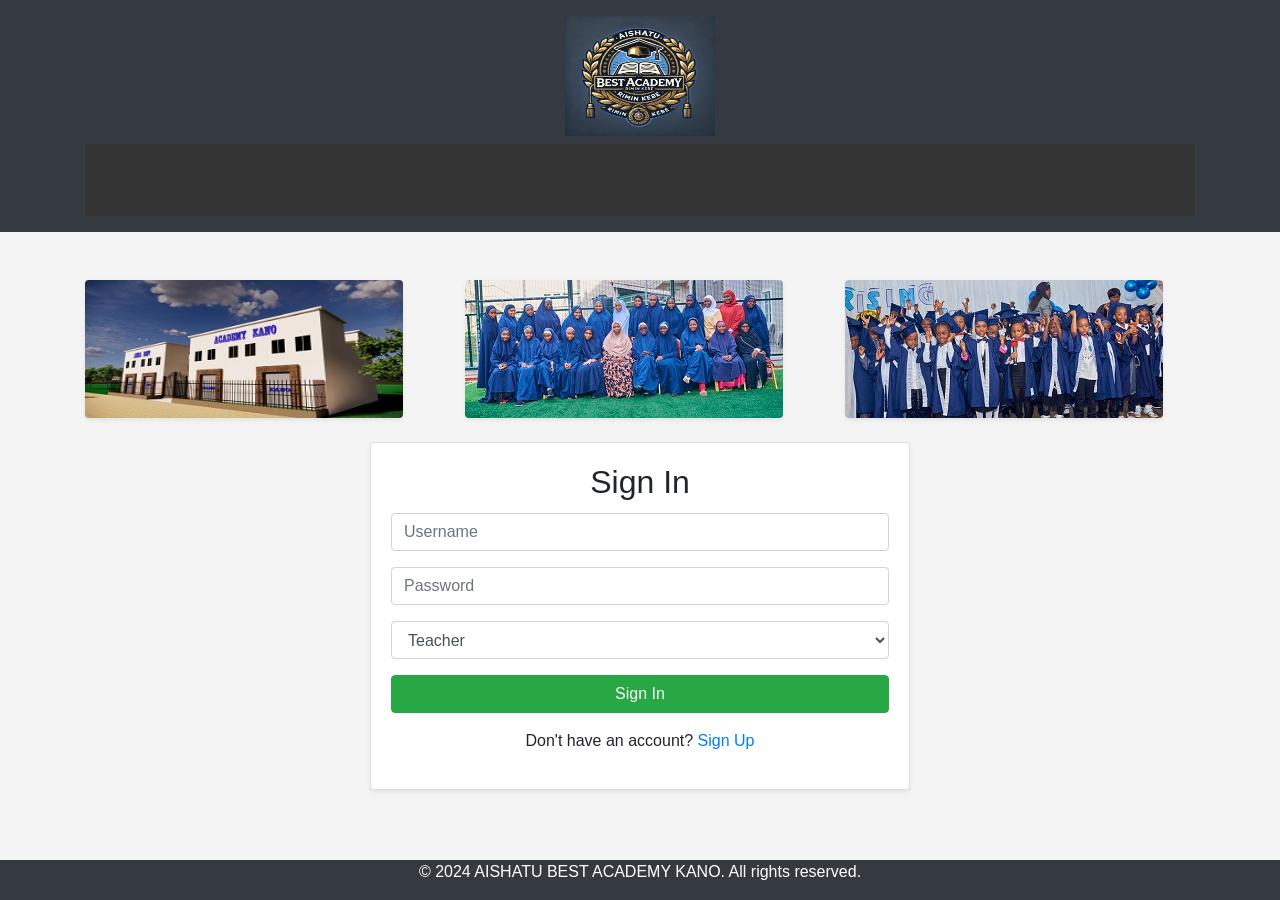
<file: index.html>
<!DOCTYPE html>
<html lang="en">
<head>
    <meta charset="UTF-8">
    <meta name="viewport" content="width=device-width, initial-scale=1.0">
    <title>AISHATU BEST ACADEMY KANO - Sign In</title>
    <!-- Bootstrap CSS -->
    <link href="https://stackpath.bootstrapcdn.com/bootstrap/4.5.2/css/bootstrap.min.css" rel="stylesheet">
    <link rel="stylesheet" href="styles.css">
</head>
<body>
    <header class="bg-dark text-white text-center py-3">
        <div class="container">
            <img src="logo.png" alt="AISHATU BEST ACADEMY KANO Logo" class="logo-img mb-2">
            <div class="animated-text">
                <p>AISHATU BEST ACADEMY KANO</p>
            </div>
        </div>
    </header>

    <main class="container mt-5">
        <div class="row">
            <div class="col-md-4">
                <img src="school.jpg" alt="School Image" class="img-fluid school-img rounded shadow-sm">
            </div>
            <div class="col-md-4">
                <img src="teachers.jpg" alt="Teachers Image" class="img-fluid teachers-img rounded shadow-sm">
            </div>
            <div class="col-md-4">
                <img src="students.jpg" alt="Students Image" class="img-fluid students-img rounded shadow-sm">
            </div>
        </div>

        <div class="row justify-content-center mt-4">
            <div class="col-md-6">
                <div class="card shadow-sm">
                    <div class="card-body">
                        <h2 class="card-title text-center">Sign In</h2>
                        <form action="login.php" method="post">
                            <div class="form-group">
                                <input type="text" name="username" class="form-control" placeholder="Username" required>
                            </div>
                            <div class="form-group">
                                <input type="password" name="password" class="form-control" placeholder="Password" required>
                            </div>
                            <div class="form-group">
                                <select name="role" class="form-control" required>
                                    <option value="teacher">Teacher</option>
                                    <option value="student">Student</option>
                                    <option value="management">Management</option>
                                </select>
                            </div>
                            <button type="submit" class="btn btn-success btn-block">Sign In</button>
                        </form>
                        <p class="text-center mt-3">Don't have an account? <a href="signup.html">Sign Up</a></p>
                    </div>
                </div>
            </div>
        </div>
    </main>

    
    <footer class="bg-dark text-white text-center py-0 mt-1">
        <p>&copy; 2024 AISHATU BEST ACADEMY KANO. All rights reserved.</p>
    </footer>
    <!-- Bootstrap JS and dependencies -->
    <script src="https://code.jquery.com/jquery-3.5.1.slim.min.js"></script>
    <script src="https://cdn.jsdelivr.net/npm/@popperjs/core@2.9.2/dist/umd/popper.min.js"></script>
    <script src="https://stackpath.bootstrapcdn.com/bootstrap/4.5.2/js/bootstrap.min.js"></script>
</body>
</html>
</file>
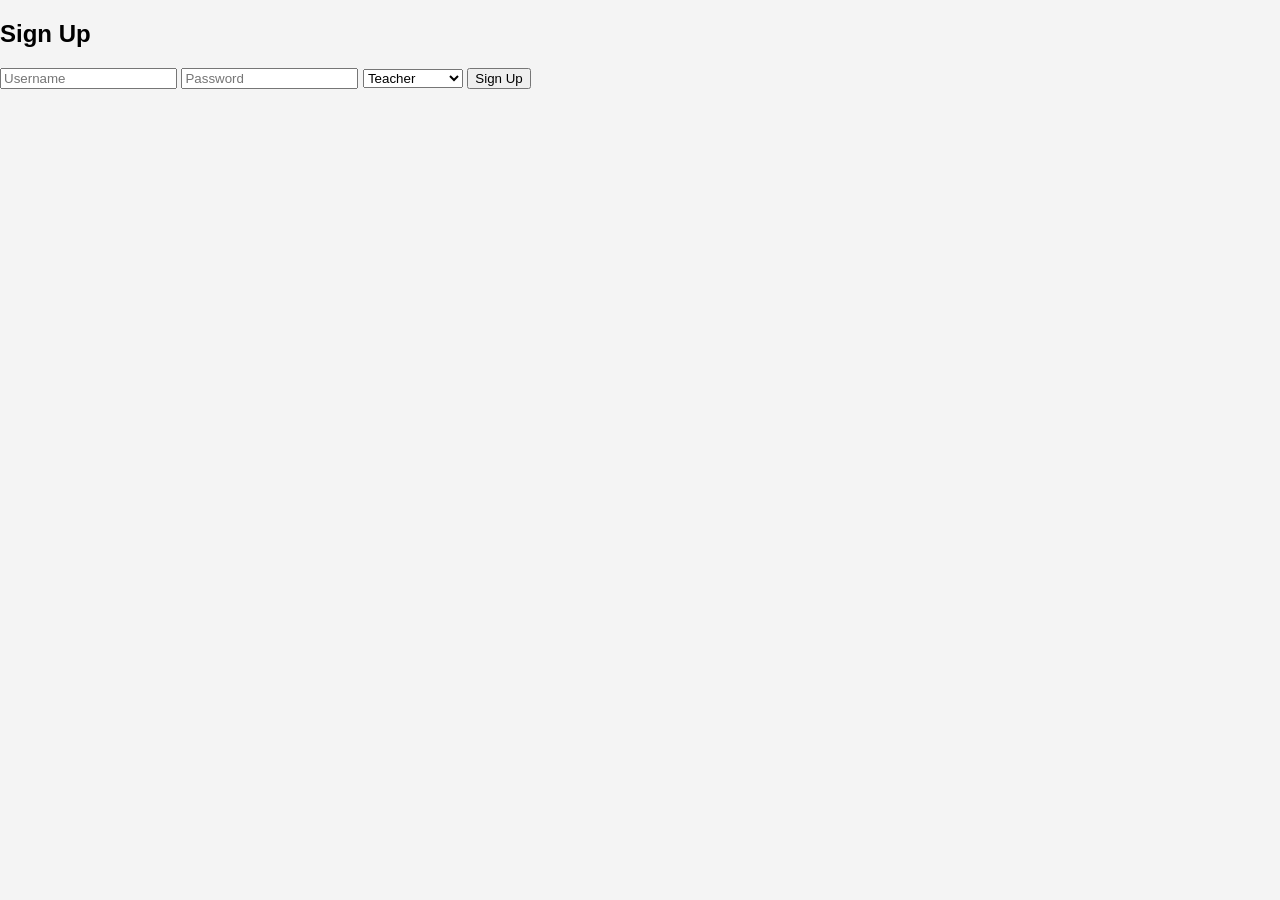
<file: signup.html>
<!DOCTYPE html>
<html lang="en">
<head>
    <meta charset="UTF-8">
    <meta name="viewport" content="width=device-width, initial-scale=1.0">
    <title>AISHATU BEST ACADEMY - Sign Up</title>
    <link rel="stylesheet" href="styles.css">
</head>
<body>
    <div class="signup-container">
        <h2>Sign Up</h2>
        <form action="register.php" method="post">
            <input type="text" name="username" placeholder="Username" required>
            <input type="password" name="password" placeholder="Password" required>
            <select name="role" required>
                <option value="teacher">Teacher</option>
                <option value="student">Student</option>
                <option value="management">Management</option>
            </select>
            <button type="submit">Sign Up</button>
        </form>
    </div>
</body>
</html>
</file>
<file: styles.css>
body {
    font-family: Arial, sans-serif;
    background-color: #f4f4f4;
    margin: 0;
    padding: 0;
    display: flex;
    flex-direction: column;
    min-height: 100vh;
}

header {
    width: 100%;
    text-align: center;
    background-color: #333;
}

.logo-img {
    width: 150px;
    height: 120px;
}

.animated-text {
    position: relative;
    width: 100%;
    overflow: hidden;
    white-space: nowrap;
    background-color: #333;
    color: #fff;
    padding: 10px 0;
    font-size: 24px;
    font-weight: bold;
    text-align: center;
}

.animated-text p {
    display: inline-block;
    padding-left: 100%;
    animation: move-text 15s linear infinite;
}

@keyframes move-text {
    0% {
        transform: translateX(100%);
    }
    100% {
        transform: translateX(-100%);
    }
}

.school-img {
    width: 318px;
    height: 138px;
}

.teachers-img {
    width: 318px;
    height: 138px;
}

.students-img {
    width: 318px;
    height: 138px;
}

footer {
    width: 100%;
    text-align: center;
    padding: 10px 0;
    background-color: #333;
    color: white;
    position: fixed;
    bottom: 0;
    left: 0;
    right: 0;
}
</file>
